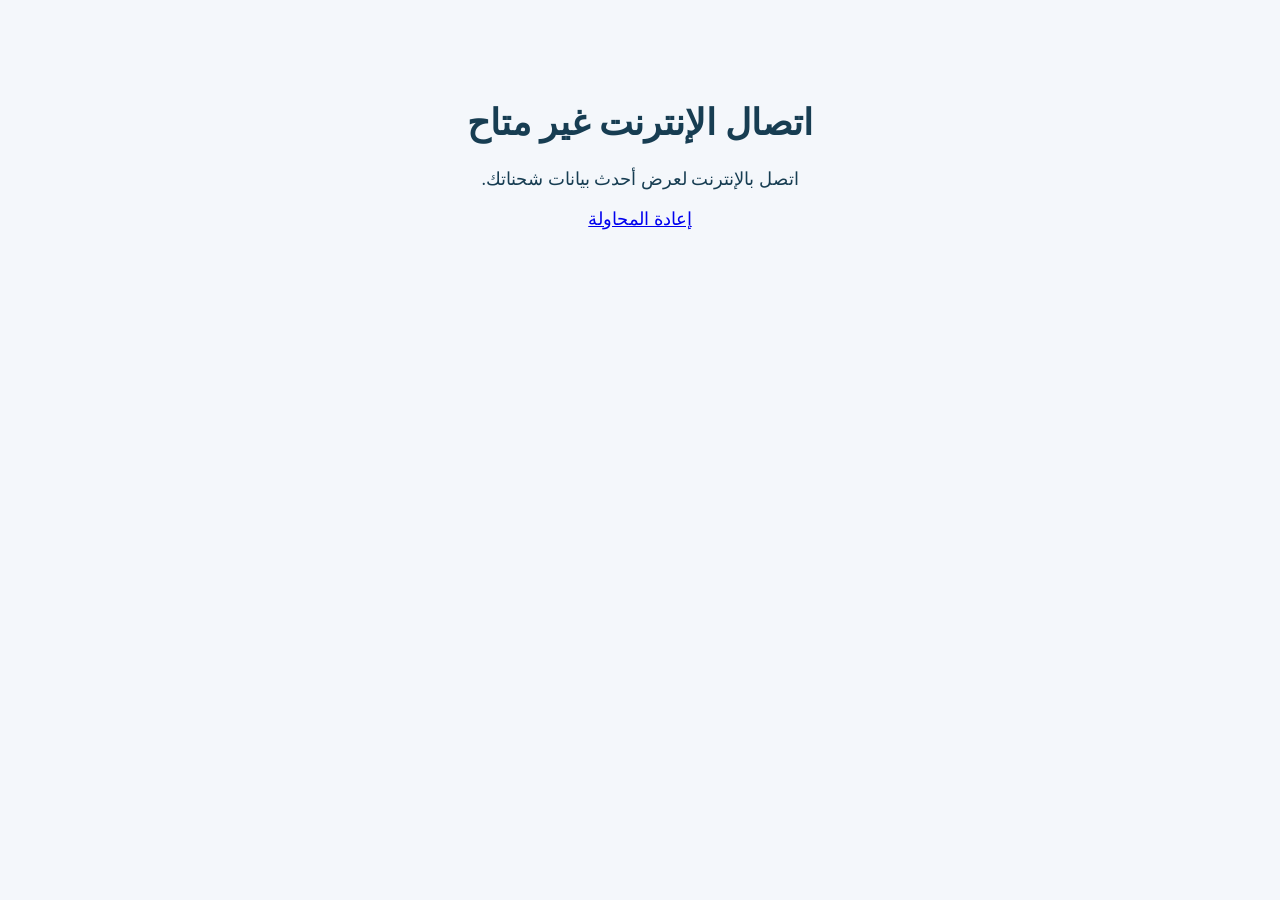
<file: offline.html>
<!doctype html><html lang="ar" dir="rtl"><meta charset="utf-8"><meta name="viewport" content="width=device-width,initial-scale=1"><title>السلة الذكية</title><body style="font:18px Tahoma;text-align:center;padding:70px 20px;background:#f4f7fb;color:#173d52"><h1>اتصال الإنترنت غير متاح</h1><p>اتصل بالإنترنت لعرض أحدث بيانات شحناتك.</p><a href="/">إعادة المحاولة</a></body></html>
</file>
